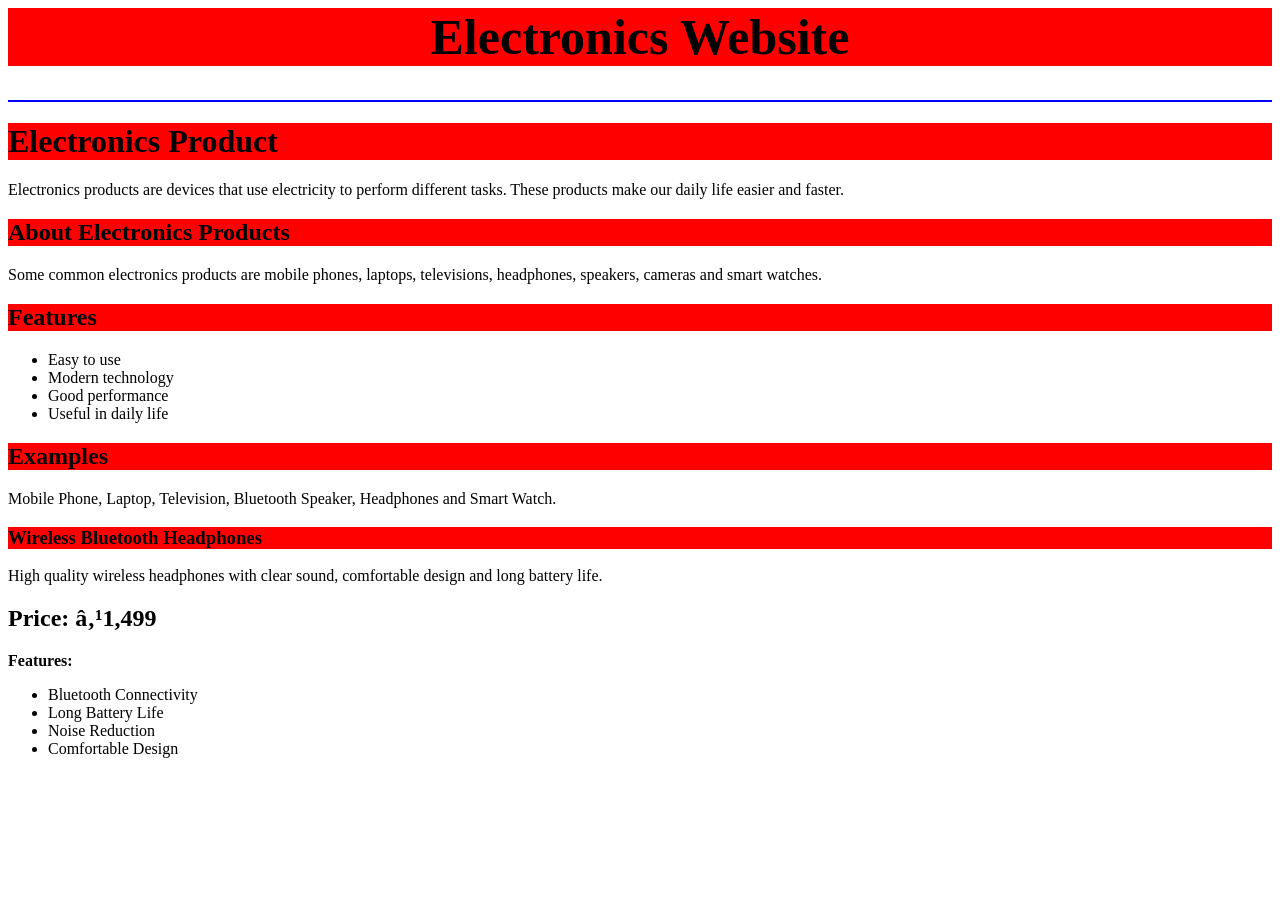
<file: index.html>
<!-- <!DOCTYPE html>
<html lang="en">
<head>
    <meta charset="UTF-8">
    <meta name="viewport" content="width=device-width, initial-scale=1.0">
    <title>Document</title>
</head>
<body>
     <h1 id="num1">22</h1>
     <h2 id="num2">55</h2>
     <h1 id="res"> </h1>
     <button onclick="add()">Adding</button>
     <button onclick="sub()">Subtract</button>
     <button onclick="mul()">Multiply</button>
     <button onclick="div()">Divide</button>
     <script src="loop.js">
        var num1 = document.getElementById("num1")
var num2 = document.getElementById("num2")
var res = document.getElementById("res")

function add(){
    // let result = num1 + num2
 let result = Number(num1.innerHTML) + Number(num2.innerHTML);
    res.innerHTML = "Result: " + result
}
function sub(){
    // let result = num1 - num2
 let result = Number(num1.innerHTML) - Number(num2.innerHTML);
    res.innerHTML = "Result: " + result
}
function mul(){
    // let result = num1 * num2
 let result = Number(num1.innerHTML) * Number(num2.innerHTML);
    res.innerHTML = "Result: " + result
}
function div(){
    // let result = num1 / num2
 let result = Number(num1.innerHTML) / Number(num2.innerHTML);
    res.innerHTML = "Result: " + result

}

     </script>
</body>
</html>
-->
<html>
<head>
    <title>Document</title>
</head>
<body>
   <h1  style="background-color: red; font-size: 50px;"><center>
    Electronics Website
   </h1> </center>
   <hr color="blue">

   <h1 style="background-color: red;">
    Electronics Product
   </h1>
    <p>
        Electronics products are devices that use electricity to perform
        different tasks. These products make our daily life easier and faster.
    </p>

    <h2 style="background-color: red;">About Electronics Products</h2>

    <p>
        Some common electronics products are mobile phones, laptops,
        televisions, headphones, speakers, cameras and smart watches.
    </p>

    <h2 style="background-color: red;">Features</h2>

    <ul>
        <li>Easy to use</li>
        <li>Modern technology</li>
        <li>Good performance</li>
        <li>Useful in daily life</li>
    </ul>

    <h2 style="background-color: red;">Examples</h2>

    <p>
        Mobile Phone, Laptop, Television, Bluetooth Speaker,
        Headphones and Smart Watch.
    </p>

     <h3 style="background-color: red;">Wireless Bluetooth Headphones</h3>

    <p>
        High quality wireless headphones with clear sound,
        comfortable design and long battery life.
    </p>

    <h2>Price: ₹1,499</h2>

    <p><b>Features:</b></p>

    <ul>
        <li>Bluetooth Connectivity</li>
        <li>Long Battery Life</li>
        <li>Noise Reduction</li>
        <li>Comfortable Design</li>
    </ul>



</body>
</html>
</file>
